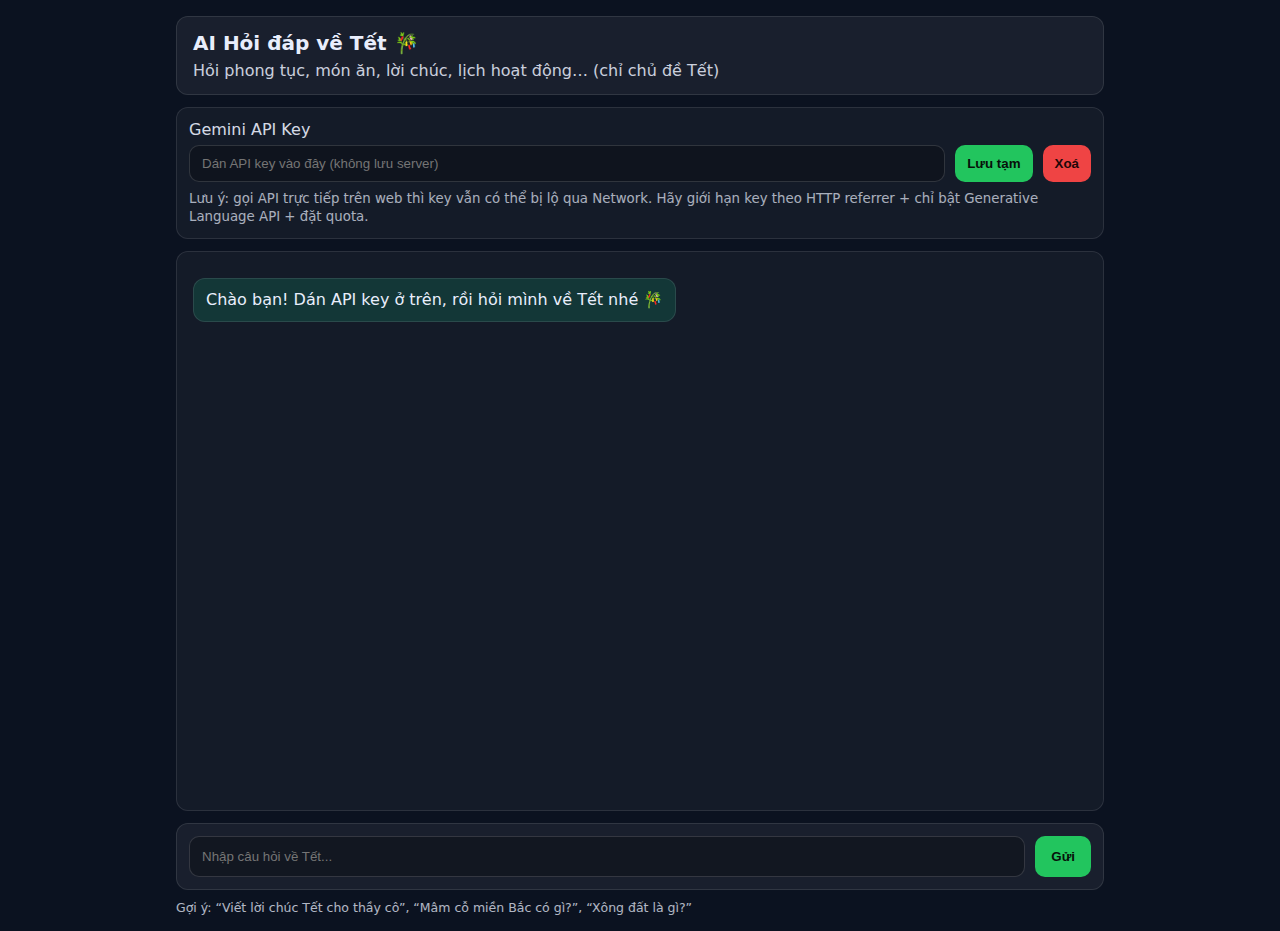
<file: AI_chatBot/tet-ai.html>
<!doctype html>
<html lang="vi">

<head>
    <meta charset="utf-8" />
    <meta name="viewport" content="width=device-width,initial-scale=1" />
    <title>AI Hỏi đáp Tết</title>
    <link rel="stylesheet" href="tet-ai.css" />
</head>

<body>
    <div class="wrap">
        <header class="top">
            <h1>AI Hỏi đáp về Tết 🎋</h1>
            <p>Hỏi phong tục, món ăn, lời chúc, lịch hoạt động… (chỉ chủ đề Tết)</p>
        </header>

        <!-- Option an toàn hơn: người dùng tự dán API key (không hardcode trong code) -->
        <section class="keybox">
            <label for="apiKey">Gemini API Key</label>
            <div class="keyrow">
                <input id="apiKey" type="password" placeholder="Dán API key vào đây (không lưu server)" />
                <button id="saveKey" type="button">Lưu tạm</button>
                <button id="clearKey" type="button">Xoá</button>
            </div>
            <small>
                Lưu ý: gọi API trực tiếp trên web thì key vẫn có thể bị lộ qua Network.
                Hãy giới hạn key theo HTTP referrer + chỉ bật Generative Language API + đặt quota.
            </small>
        </section>

        <main id="chat" class="chat"></main>

        <form id="form" class="composer">
            <input id="input" type="text" placeholder="Nhập câu hỏi về Tết..." autocomplete="off" />
            <button id="send" type="submit">Gửi</button>
        </form>

        <div class="hint">
            Gợi ý: “Viết lời chúc Tết cho thầy cô”, “Mâm cỗ miền Bắc có gì?”, “Xông đất là gì?”
        </div>
    </div>

    <script src="tet-ai.js"></script>
</body>

</html>
</file>
<file: AI_chatBot/tet-ai.css>
* {
    box-sizing: border-box
}

body {
    margin: 0;
    font-family: system-ui, -apple-system, Segoe UI, Roboto, Arial, sans-serif;
    background: #0b1220;
    color: #e9eefc;
}

.wrap {
    max-width: 960px;
    margin: 0 auto;
    padding: 16px
}

.top {
    padding: 14px 16px;
    background: rgba(255, 255, 255, .06);
    border: 1px solid rgba(255, 255, 255, .10);
    border-radius: 12px;
}

.top h1 {
    margin: 0 0 6px;
    font-size: 20px
}

.top p {
    margin: 0;
    opacity: .85
}

.keybox {
    margin: 12px 0;
    padding: 12px;
    background: rgba(255, 255, 255, .04);
    border: 1px solid rgba(255, 255, 255, .10);
    border-radius: 12px;
}

.keybox label {
    display: block;
    margin-bottom: 6px;
    opacity: .9
}

.keyrow {
    display: flex;
    gap: 10px
}

#apiKey {
    flex: 1;
    padding: 10px 12px;
    border-radius: 10px;
    border: 1px solid rgba(255, 255, 255, .14);
    background: rgba(0, 0, 0, .25);
    color: #fff;
    outline: none;
}

.keybox button {
    padding: 10px 12px;
    border-radius: 10px;
    border: 0;
    cursor: pointer;
}

#saveKey {
    background: #22c55e;
    color: #07110a;
    font-weight: 600
}

#clearKey {
    background: #ef4444;
    color: #220708;
    font-weight: 600
}

.keybox small {
    display: block;
    margin-top: 8px;
    opacity: .7;
    line-height: 1.35
}

.chat {
    margin: 12px 0;
    padding: 16px;
    height: calc(100vh - 340px);
    overflow: auto;
    background: rgba(255, 255, 255, .04);
    border: 1px solid rgba(255, 255, 255, .10);
    border-radius: 12px;
}

.msg {
    display: flex;
    margin: 10px 0
}

.bubble {
    max-width: 78%;
    padding: 10px 12px;
    border-radius: 12px;
    line-height: 1.35;
    white-space: pre-wrap;
    word-wrap: break-word;
    border: 1px solid rgba(255, 255, 255, .10);
}

.user {
    justify-content: flex-end
}

.user .bubble {
    background: rgba(99, 102, 241, .22)
}

.bot .bubble {
    background: rgba(16, 185, 129, .18)
}

.composer {
    display: flex;
    gap: 10px;
    padding: 12px;
    background: rgba(255, 255, 255, .06);
    border: 1px solid rgba(255, 255, 255, .10);
    border-radius: 12px;
}

#input {
    flex: 1;
    padding: 12px 12px;
    border-radius: 10px;
    border: 1px solid rgba(255, 255, 255, .14);
    background: rgba(0, 0, 0, .25);
    color: #fff;
    outline: none;
}

#send {
    padding: 12px 16px;
    border-radius: 10px;
    border: 0;
    background: #22c55e;
    color: #07110a;
    font-weight: 700;
    cursor: pointer;
}

#send:disabled {
    opacity: .6;
    cursor: not-allowed
}

.hint {
    opacity: .75;
    font-size: 12.5px;
    margin-top: 10px
}
</file>
